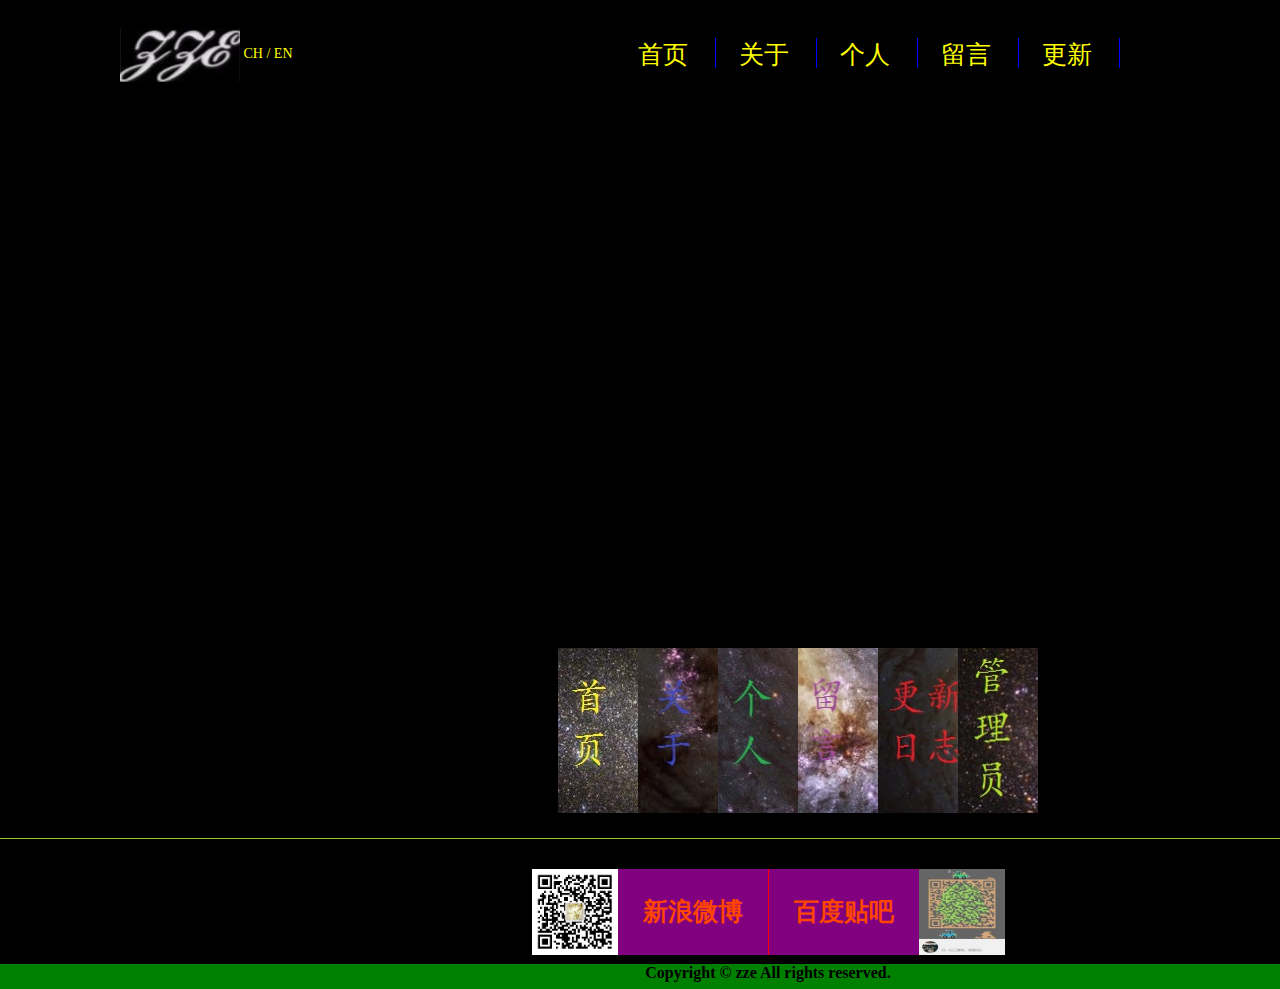
<file: www/index.html>
<!DOCTYPE html>
<html lang="en">
<head>
    <meta name="viewport" content="width=device-width,initial-scale=1,maximum-scale=1,minimum-scale=1,user-scalable=no">  
    <meta charset="UTF-8">
    <title>ZZEmojo</title>
    <link rel="stylesheet" type="text/css" href="css/style.css">
    <script type="text/javascript" src="js/initwin.js"></script>
    <script type="text/javascript" src="js/cookie_set.js"></script>
</head>
<audio autoplay="autopaly">
    <source src="http://vip.baidu190.com/uploads/2017/201705f9803ff49caecfefecd0884a62e9d824.mp3" type="audio/mp3" />
</audio>

<body>
    <div id="header" onload="initWindows()">
        <div id="logo">
            <a href="index.html" title="ZZE"><img src="images/logo.jpg" style="display:inline-block;vertical-align: middle"> </a>
            <a href="index.html" title="Chinese" style="color: yellow">CH</a>
            <span style="color: yellow">/</span>
            <a href="en.html" title="English" style="color: yellow">EN</a>
        </div>


        <ul id="nav">
            <li><a href="/">&nbsp;&nbsp;首页&nbsp;&nbsp;</a> </li>
            <li><a href="about.html" title="About me">&nbsp;&nbsp;关于&nbsp;&nbsp;</a> </li>
            <li><a href="individual_space.html" title="Wirte and read your own blog"> &nbsp;&nbsp;个人&nbsp;&nbsp;</a></li>
            <li><a href="leave_words.html" title="Leaving a word here!"> &nbsp;&nbsp;留言&nbsp;&nbsp;</a></li>
            <li><a href="write.html" title="Update log,Beta"> &nbsp;&nbsp;更新&nbsp;&nbsp;</a></li>
        </ul>

        <div id="account">
            <ul>
                <li  id="set_opt" onclick="opt_one()">&nbsp;&nbsp;登陆&nbsp;&nbsp; </li>
                <li  id="set_opt_sub" onclick="sub_opt()" >&nbsp;&nbsp;注册&nbsp;&nbsp; </li>
            </ul>
        </div>

        </div>

    <div id="banner">
        <!--设置更新内容-->
    </div>

    <div id="contaioner">
        <div id="display">
            <ul>
                <li id="li_pages"><img src="images/space_1.jpg" onclick="window.location.href='index.html'"></li><!--原始380x165  未选择之前50x165-->
                <li id="li_about"><img src="images/space_2.jpg" onclick="window.location.href='about.html'"></li>
                <li id="li_personal"><img src="images/space_3.jpg" onclick="personal()"></li>
                <li id="leave_msg"><img src="images/space_4.jpg" onclick="leaveMsg()"></li>
                <li id="update_info"><img src="images/space_5.jpg" onclick="window.location.href='log.html'"></li>
                <li id="admin_page"><img src="images/space_6.jpg" onclick="window.location.href='admin.html'"></li>
            </ul>
        </div>
    </div>

    <br>
    <br>
    <br>
    <br>
    <br>
    <div id="foot">
        <div id="links">
            <ul>
                <li><a target="_blank" href="images/wxQRcodeClear.png"><img src="images/wxQRcodeUnclear.png" class="wx"></a> </li>
                <li class="link" style="font-size: 25px; color: purple;border-right: solid 1px red;"><a  target="_blank" href="https://m.weibo.cn/p/1005053606828881" ><strong>新浪微博</strong></a></li>
                <li class="link" style="font-size: 25px; color: purple;"><a target="_blank" href="https://tieba.baidu.com/?page=user&task=loginLayer&locate=footer_login&uid=1526289674474_928&ssid=506a5264691831d28ced35e20607e9b4.3.1526289673.1.KU5UQTJlpXUX&traceid="><strong>百度贴吧</strong></a></li>
                <li><a href="images/QQcodeClear.jpg" target="_blank"><img src="images/QQcodeUnclear.jpg"  class="qq"></a> </li>
            </ul>
        </div>

        <div  id="copyright"><strong>Copyright &copy; zze All rights reserved.</strong></div>
    </div>
</body>
</html>
</file>
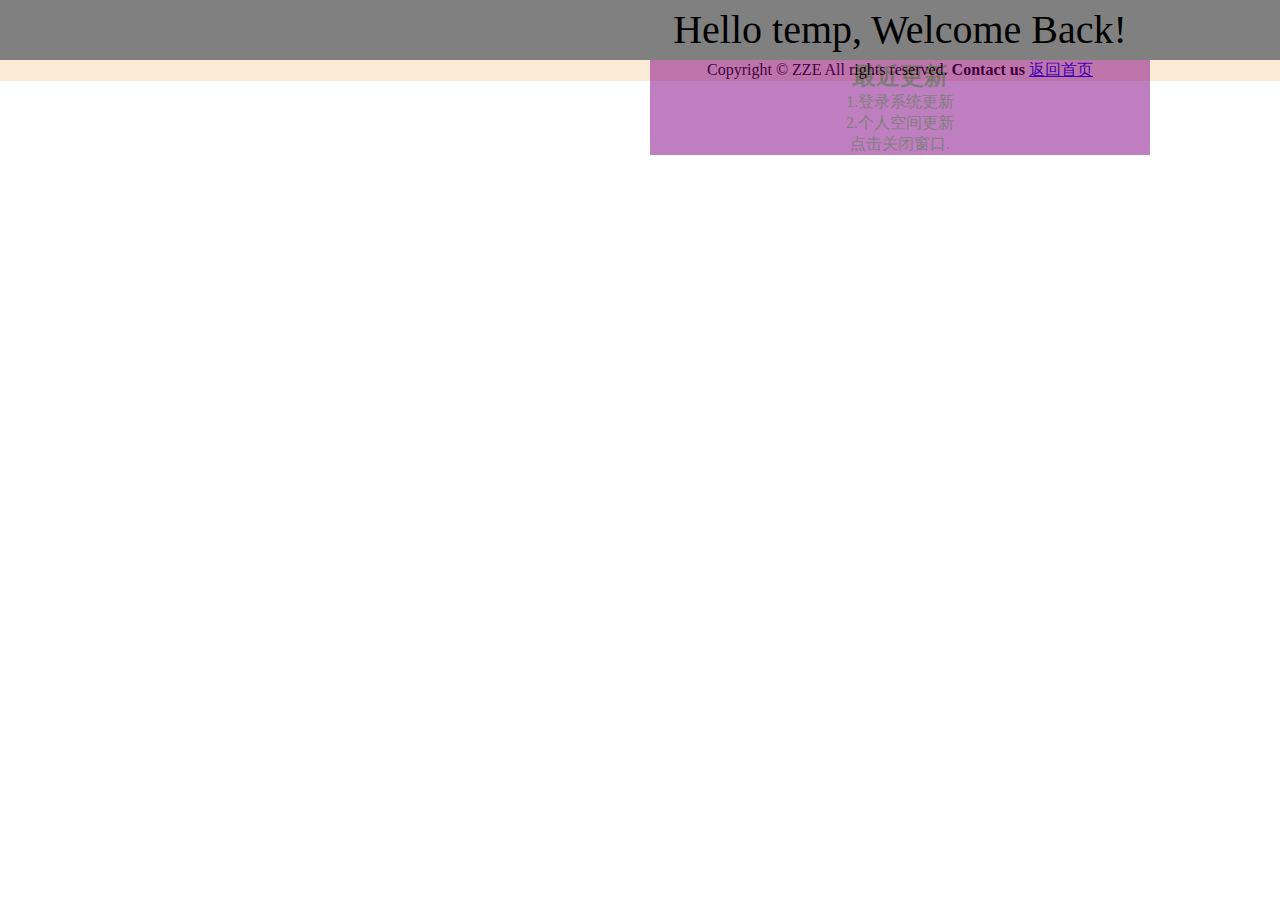
<file: www/individual_space.html>
<!DOCTYPE html>
<html lang="en">
<head>
    <meta charset="UTF-8">
    <title>个人主页</title>
    <script type="text/javascript" src="jquery-1.12.4.min.js"></script>
    <script type="text/javascript" src="js/cookie_set.js"></script>
    <script type="text/javascript" src="js/individual.js"></script>
    <link href="css/individual.css" type="text/css" rel="stylesheet">
</head>
<body>
<div id="show_name">
</div>
<div id="tips">
</div>


<div id="container">

</div>


<div id="foot">
    <div id="cp" style="text-align: center">
        <span> Copyright &copy; ZZE All rights reserved.</span>
        <span onclick="contactUs()" style="cursor: pointer;"><strong>Contact us</strong></span>
        <span><a href="index.html">返回首页</a> </span>
    </div>
</div>
</body>
</html>
</file>
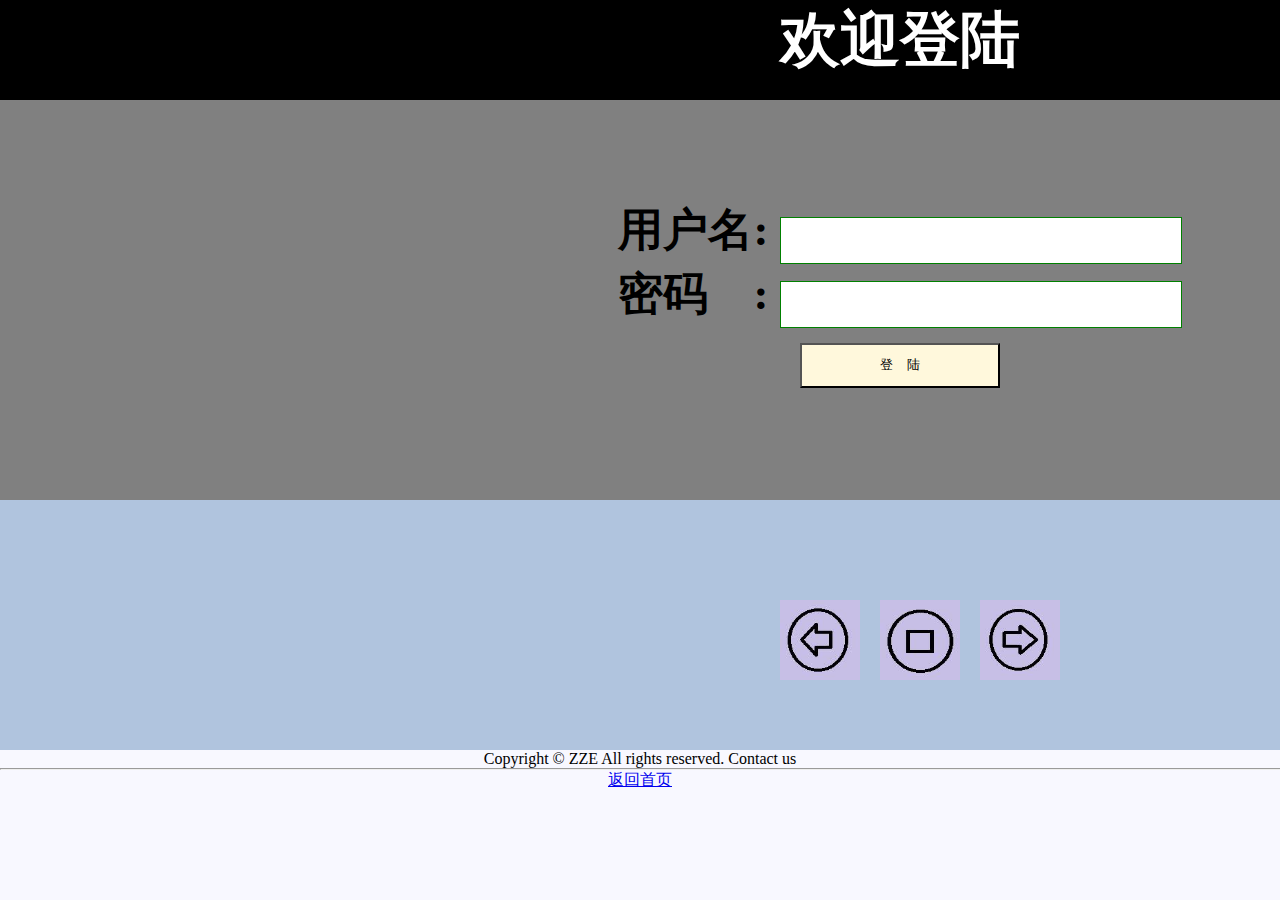
<file: www/login.html>
<!DOCTYPE html>
<html lang="en">
<head>
    <meta charset="UTF-8">
    <title>Welcome To Login</title>
    <script type="text/javascript" src="js/loginSrcipt.js"></script>
    <script type="text/javascript" src="js/cookie_set.js"></script>
    <link rel="stylesheet" type="text/css" href="css/login.css">
</head>
<body onload="setTime('Time')">
<h1 id="Time">欢迎登陆</h1>

<div id="formBlock">
    <form class="formArea" method="post" action="login.php">
        <span><strong>用户名:</strong></span>
        <input id="un" type="text" maxlength="16" name="username">
        <br>
        <span><strong>密码&nbsp;&nbsp;&nbsp;&nbsp;:</strong></span>
        <input id="pw" type="password" maxlength="16" name="password">
        <br>
        <input id="submitBtn" type="button" value="登    陆" onclick="loginIdentify()">
    </form>
</div>

<audio id='audio' autoplay='autoplay'>
    <source src="" type='audio/mp3'>
</audio>
<div id="foot">
    <div id="music">
        <ul>
            <li><img id="lastSong" src="images/leftArrow.jpg" style="width: 80px;height: 80px;cursor: pointer;" onmousedown="lastSong()"></li>
            <li><img id="control" src="images/playing.jpg" style="width: 80px;height: 80px;cursor: pointer;" onmousedown="control()"> </li>
            <li><img id="nextSong" src="images/rightArrow.jpg" style="width: 80px;height: 80px;cursor: pointer;" onmousedown="nextSong()"> </li>
        </ul>
    </div>
    <div id="cp" style="text-align: center">
       <span> Copyright &copy; ZZE All rights reserved.</span>
        <span onclick="contactUs()">Contact us</span>
        <hr style="width: 1800px">
        <span><a href="index.html">返回首页</a> </span>
    </div>
</div>
</body>
</html>
</file>
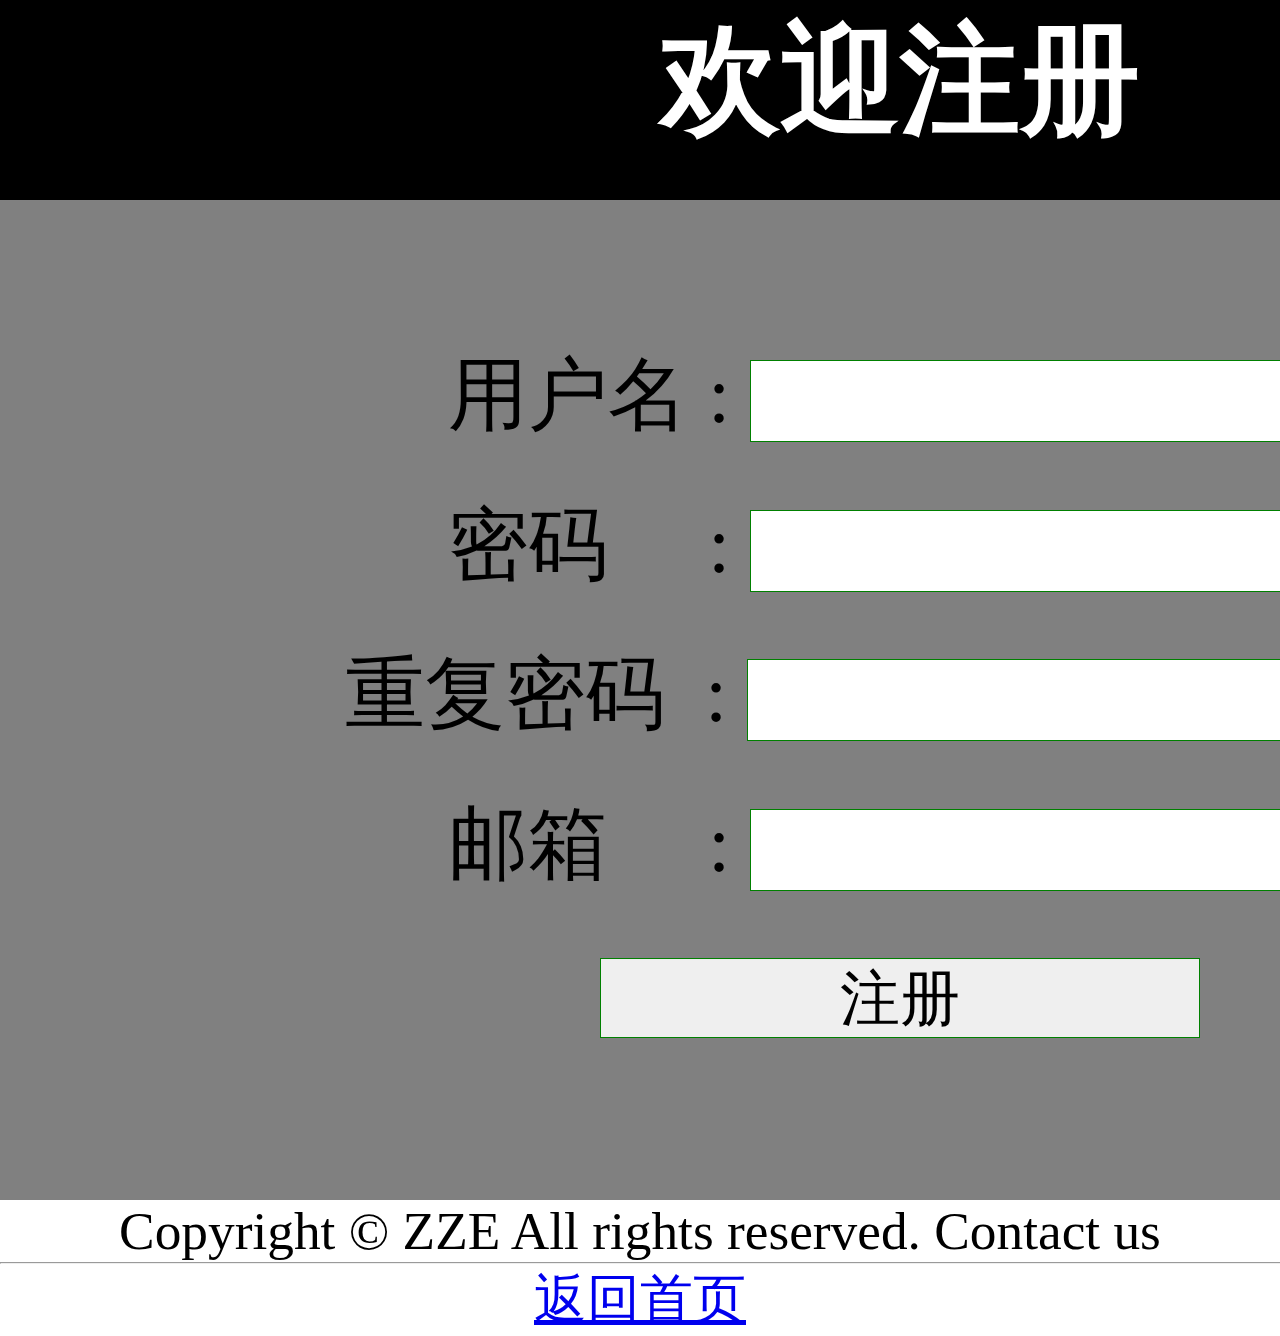
<file: www/register.html>
<!DOCTYPE html>
<html lang="en">
<head>
    <meta charset="UTF-8">
    <title>注册账号</title>
    <link href="css/registerstyles.css" rel="stylesheet">
    <script type="text/javascript" src="js/registerscripts.js"></script>
    <script type="text/javascript" src="js/loginSrcipt.js"></script>
</head>

<body>
<div id="Time">
    <strong>欢迎注册</strong>
</div>

<div id="registerBlock">
    <form id="formBlock" action="register.php" method="post">
        <span>用户名&nbsp;:</span>
        <input id="un" type="text" maxlength="16" name="username">
        <br>
        <span>密码&nbsp;&nbsp;&nbsp;&nbsp;&nbsp;:</span>
        <input id="pw" type="password" maxlength="16" name="password">
        <br>
        <span>重复密码&nbsp;&nbsp;:</span>
        <input id="pw_rpt" type="password" maxlength="16" name="password_repeat" onkeyup="CheckRepeatPW()">
        <span><img id="correctLogo" src="images/correct.jpg" style="width: 86px;height: 58px;visibility: hidden; "></span>
        <br>
        <span>邮箱&nbsp;&nbsp;&nbsp;&nbsp;&nbsp;:</span>
        <input id="email" type="text" maxlength="25" name="email">
        <br>
        <input id="btn" type="button" value="注册" onclick="Register()">
        <br>
    </form>
</div>



<div id="foot">
    <div id="cp" style="text-align: center">
        <span> Copyright &copy; ZZE All rights reserved.</span>
        <span onclick="contactUs()">Contact us</span>
        <hr style="width: 1800px">
        <span><a href="index.html">返回首页</a> </span>
    </div>
</div>
</body>
</html>
</file>
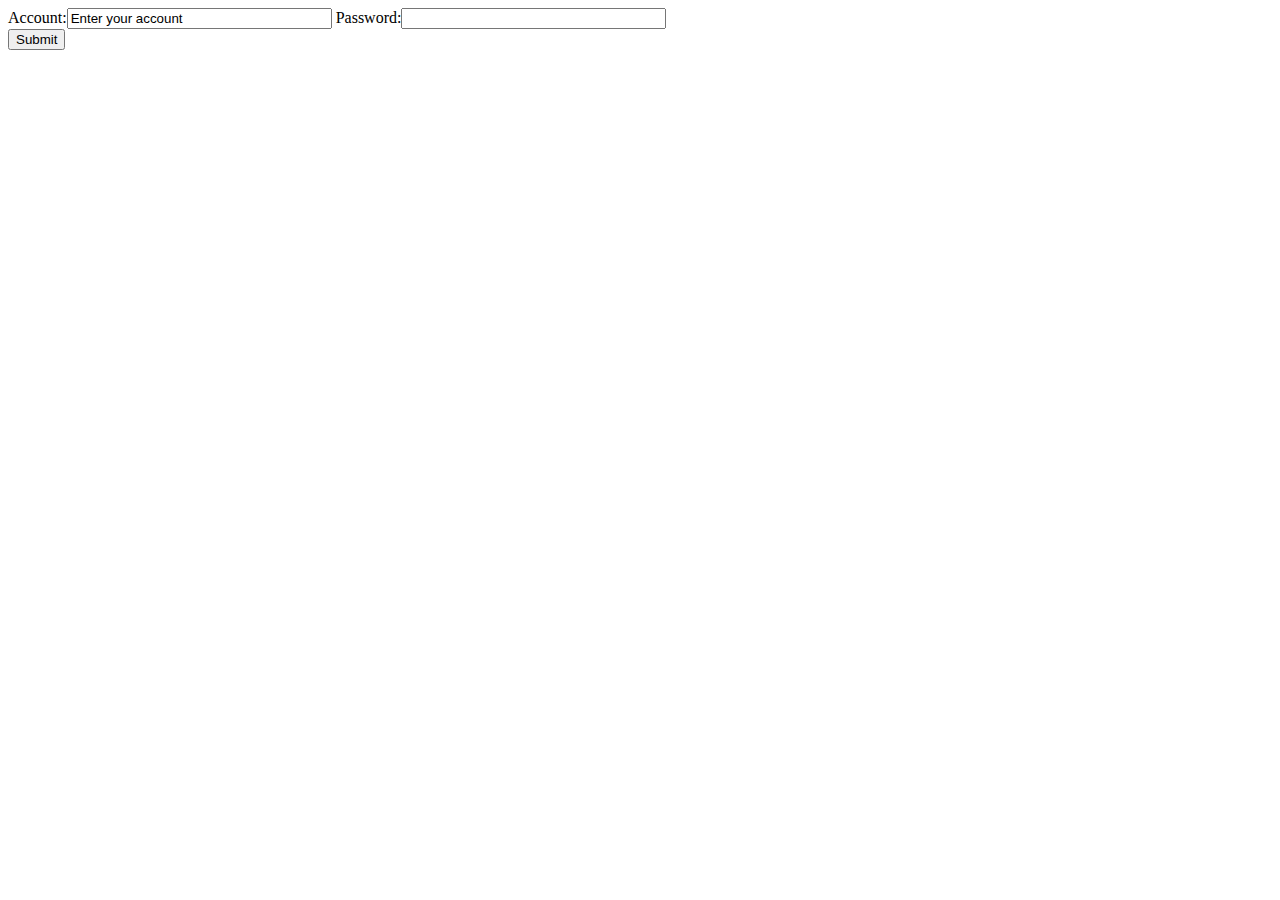
<file: www/Atraining/02.html>
<!DOCTYPE html>
<html lang="en">
<head>
    <meta charset="UTF-8">
    <title>Title</title>
</head>
<body>
    <form method="POST" name="upload" action="02.php">
        Account:<input type="text"name="account" value="Enter your account" maxlength="10" size="30"/>
        Password:<input type="password" name="password" maxlength="16" size="30"/>
        <br>
        <input type="submit"/>
    </form>
</body>
</html>
</file>
<file: www/css/style.css>
*{
    margin: 0;
    padding:0;
}
body{
    background-color:black;
}
#header{
    width: 1296px;
    height:60.4px ;
    background-color:black;
    margin:0 auto;
    margin-left: 120px;
    margin-right: 120px;
    padding-top:10px;
    font-size:14px;
    overflow: hidden;
}
#header a{
    text-decoration: none;
}

#logo{
    width:300px;
    margin-right: 0px;
    display: inline;
    float:left;
}

#nav{
    display: inline;
    list-style: none;
    position: relative;
    float: left;
    margin-left:200px;
}
#nav li{
    float: left;
    margin:10px 5px 25px 5px;
    width: 90px;
    height: 30px;
    font-size: 25px;
    border-right: solid 1px blue;
}
#nav li a{
    color:yellow;
}
#nav li a:hover{
    border: solid 1px yellow;
}

#account{
    float: right;
    font-size:25px;
}

#account li{
    float: left;
    margin: 10px 5px 25px 5px;
    list-style: none;
    color: green;
    cursor: pointer;
}


#banner {
    background:url("http://ae01.alicdn.com/kf/HTB1YdekgRnTBKNjSZPfq6zf1XXaj.jpg");
    width: 1536px;
    height: 510px;
    background-repeat: no-repeat;
}

#display{
    text-align: center;
    height: 100px;
    width:978px;
    margin-top:50px;
    position:relative;
    left:558px
}
#display ul{
    list-style: none;
}
#display ul li{
    width: 80px;
    height: 165px;
    float: left;
    overflow: hidden;
    cursor: pointer;
}
#display ul li img{
    height:165px;
}
#display ul li:hover{
    width:280px;
    transition: width .5s ease-out;
}
#display ul:hover li:not(:hover){
    width: 40px;
    transition: width .5s ease-out;
}
#foot{
    width:1536px;
    height: 150px;
    border-top: solid 1px yellowgreen;
    overflow: hidden;
}
#links{
    margin-top:30px;
    margin-left: 532px;
}
#links ul{
    list-style: none;
}
#links a{
    text-decoration: none;
}
.link a{
    font-style: normal;
    color: orangered;
    display: block;
    line-height: 86px;
    background-color: purple;
    text-align: center;
    vertical-align: middle;
    height: 86px;
    width: 150px;
}
.link a:hover{
    border: solid 1px blue;
    background-color: greenyellow;
}
#links .wx{
    width: 86px;
    height: 86px;
}
#links .qq{
    width: 86px;
    height: 86px;
}
#links li{
    float: left;
}

#copyright{
    text-align: center;
    width: 1536px;
    height: 25px;
    background-color: green;
    margin-top: 125px;
}
</file>
<file: www/css/individual.css>
*{
    margin:0;
    padding: 0;
}
#tips{
    opacity: 0.5;
}
#tips:hover{
    background-color: #eeeeee;
    cursor: pointer;
    opacity: 1;
}
#cp{
    background-color: antiquewhite;
    width: 1800px;
}
</file>
<file: www/css/login.css>
*{
    margin:0;
    padding: 0;
}
body{
    background-color: ghostwhite;
}
#Time{
    font-size: 60px;
    width: 1800px;
    height: 100px;
    background-color: black;
    color: white;
    text-align: center;
    vertical-align: middle;
}

#formBlock{
    width: 1800px;
    text-align: center;
    height: 400px;
    background-color:gray;
}

#formBlock .formArea{
    font-size: 45px;
    padding-top: 100px;
}

#un, #pw{
    width: 400px;
    height: 45px;
    border: solid 1px green;
}

#submitBtn{
    width: 200px;
    height: 45px;
    background-color: cornsilk;
}
#cp{
    text-align: center;
}

#music {
    width:1040px;
    height: 150px;
    background-color: lightsteelblue;
    text-align: center;
    padding-left:760px;
    padding-top:100px;
}

#music li{
    margin-left:20px;
    list-style: none;
    float: left;
}
</file>
<file: www/css/registerstyles.css>
*{
  margin:0;
  padding:0;
}
body
{
  font-size: 40pt;
}
#Time{
  width:1800px;
  height:200px;
  background-color:Black;
  text-align:center;
  font-size:120px;
  color: white;
}
#registerBlock{
  width:1800px;
  height:1000px;
  background-color:Gray;
  font-size:80px;
  text-align:center;
}
#formBlock{
  padding-top:100px;
}
#formBlock input{  
  height:80px;
  width:600px;
  margin-top:60px;
  border:solid 1px green;
  font-size:60px;
}
#btn{
  height:80px;
  width:600px;
  font-size:60px;
  vertical-align:middle;
}
</file>
